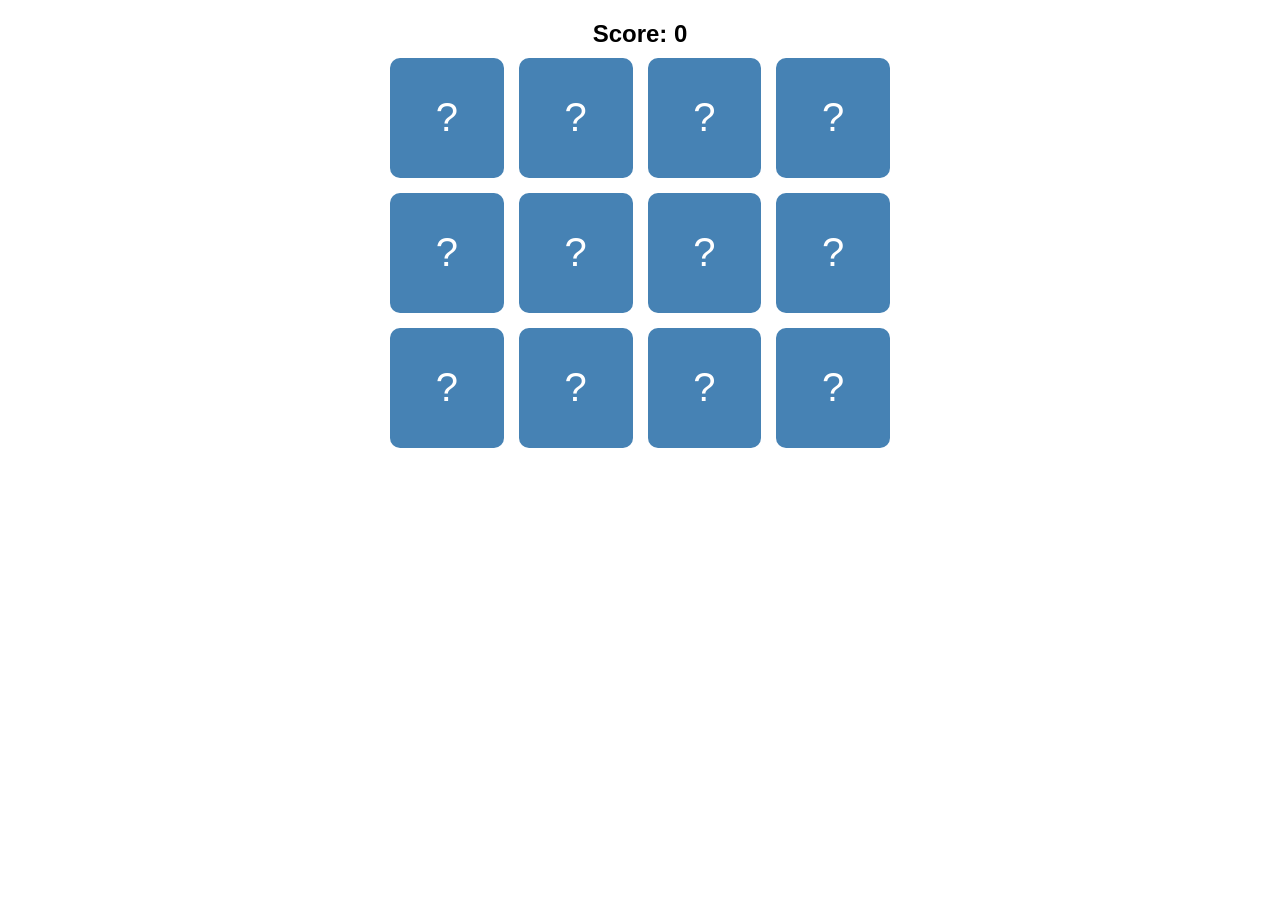
<file: Fruit card game.html>
<!DOCTYPE html>
<html>
<head>
<meta charset="UTF-8">
<style>

body {
  font-family: Arial;
  text-align: center;
}

h2 {
  margin-bottom: 10px;
}

.grid {
  display: grid;
  grid-template-columns: repeat(4, 1fr);
  gap: 15px;
  max-width: 500px;
  margin: auto;
}

.card {
  perspective: 1000px;
  height: 120px;
}

.card-inner {
  position: relative;
  width: 100%;
  height: 100%;
  transform-style: preserve-3d;
  transition: transform 0.5s;
  cursor: pointer;
}

.card.flip .card-inner {
  transform: rotateY(180deg);
}

.card-front,
.card-back {
  position: absolute;
  width: 100%;
  height: 100%;
  border-radius: 10px;
  display: flex;
  align-items: center;
  justify-content: center;
  font-size: 40px;
  backface-visibility: hidden;
}

.card-front {
  background: steelblue;
  color: white;
}

.card-back {
  background: white;
  transform: rotateY(180deg);
}

.matched .card-inner {
  transform: rotateY(180deg);
  cursor: default;
}

</style>
</head>
<body>

<h2>Score: <span id="score">0</span></h2>

<div class="grid" id="grid"></div>

<script>

// 6 ผลไม้ → ทำซ้ำ 2 ชุด = 12 ใบ
const fruits = ["🍎","🍌","🍉","🍇","🍓","🍍"];
let cardsArray = [...fruits, ...fruits];

// Shuffle (Fisher-Yates)
function shuffle(array) {
  for (let i = array.length - 1; i > 0; i--) {
    const j = Math.floor(Math.random() * (i + 1));
    [array[i], array[j]] = [array[j], array[i]];
  }
}
shuffle(cardsArray);

const grid = document.getElementById("grid");
let firstCard = null;
let secondCard = null;
let lockBoard = false;
let score = 0;

// สร้างการ์ด
cardsArray.forEach(fruit => {

  const card = document.createElement("div");
  card.classList.add("card");

  card.innerHTML = `
    <div class="card-inner">
      <div class="card-front">?</div>
      <div class="card-back">${fruit}</div>
    </div>
  `;

  card.addEventListener("click", () => {

    if (lockBoard) return;
    if (card.classList.contains("matched")) return;
    if (card === firstCard) return;

    card.classList.add("flip");

    if (!firstCard) {
      firstCard = card;
      return;
    }

    secondCard = card;
    lockBoard = true;

    checkMatch();
  });

  grid.appendChild(card);
});

function checkMatch() {

  const firstValue = firstCard.querySelector(".card-back").textContent;
  const secondValue = secondCard.querySelector(".card-back").textContent;

  if (firstValue === secondValue) {

    firstCard.classList.add("matched");
    secondCard.classList.add("matched");

    score++;
    document.getElementById("score").textContent = score;

    resetTurn();

  } else {

    setTimeout(() => {
      firstCard.classList.remove("flip");
      secondCard.classList.remove("flip");
      resetTurn();
    }, 800);
  }
}

function resetTurn() {
  [firstCard, secondCard] = [null, null];
  lockBoard = false;
}

</script>

</body>
</html>
</file>
